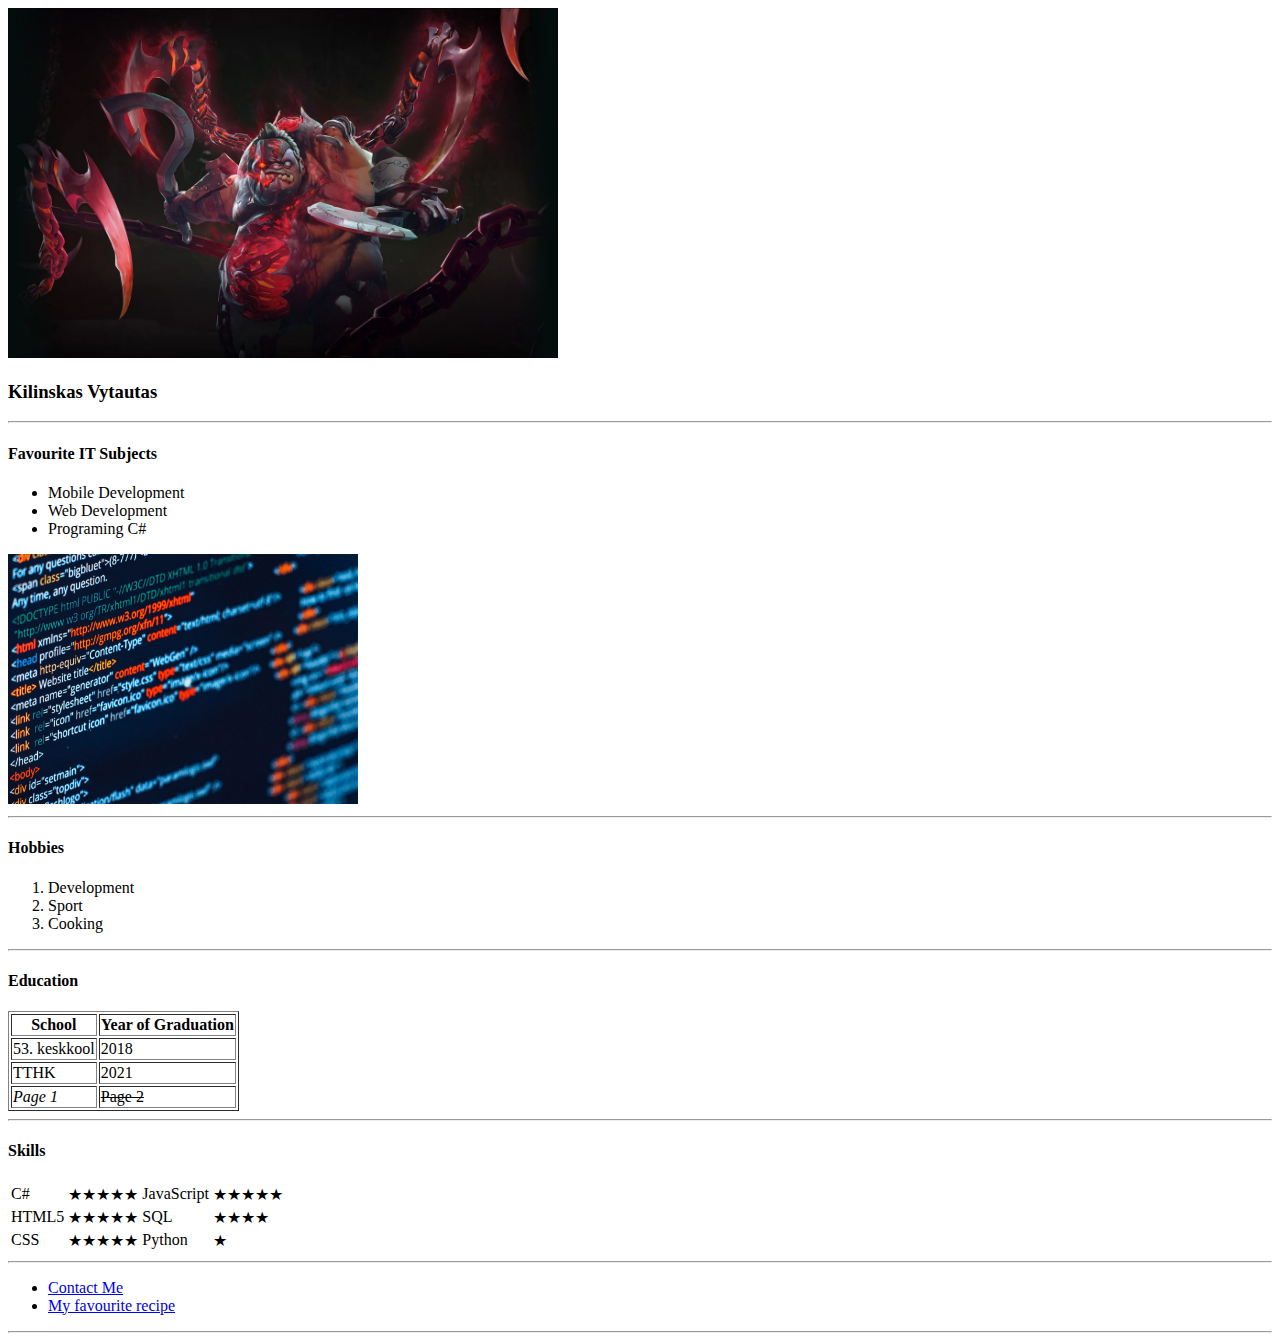
<file: index.html>
<!DOCTYPE html>
<html lang="en">
<head>
    <meta charset="UTF-8">
    <meta name="viewport" content="width=device-width, initial-scale=1.0">
    <meta http-equiv="X-UA-Compatible" content="ie=edge">
    <title>👌-Vytas Kilinskas</title>
</head>
<body>
    <div>
        <img src="img/1200px-Lore_Pudge.jpg" alt="pudge" width="550" height="350">
    </div>
    <!--
        ul - unordered list
        ol - ordered list
        li - list item
        td - table head
        tr - table row
        td - table data
        a - hyperlink
    -->
    <div>
        <h3>Kilinskas Vytautas</h3>
        <hr>
        <h4>Favourite IT Subjects</h4>
        <ul>
            <li>Mobile Development</li>
            <li>Web Development</li>
            <li>Programing C#</li>
        </ul>
    </div>
    <div>
        <img src="img/css.jpg" alt="css" width="350" height="250">
    </div>
    <hr>
    <div>
        <h4>Hobbies</h4>
        <ol>
            <li>Development</li>
            <li>Sport</li>
            <li>Cooking</li>
        </ol>
    </div>
    <hr>
    <div>
        <h4>Education</h4>
        <table border="1">
            <thead>
                <th>School</th>
                <th>Year of Graduation</th>
            </thead>
            <tbody>
                <tr>
                    <td>53. keskkool</td>
                    <td>2018</td>
                </tr>
                <tr>
                    <td>TTHK</td>
                    <td>2021</td>
                </tr>
            </tbody>
            <tfoot>
                <tr>
                    <td><em>Page 1</em></td>
                    <td><s>Page 2</s></td>
                </tr>
            </tfoot>
        </table>
    </div>
    <hr>
    <div>
        <h4>Skills</h4>
        <table>
            <tbody>
                <tr>
                    <td>C#</td>
                    <td>★★★★★</td>
                    <td>JavaScript</td>
                    <td>★★★★★</td>
                </tr>
                <tr>
                    <td>HTML5</td>
                    <td>★★★★★</td>
                    <td>SQL</td>
                    <td>★★★★</td>
                </tr>
                <tr>
                    <td>CSS</td>
                    <td>★★★★★</td>
                    <td>Python</td>
                    <td>★</td>
                </tr>
            </tbody>
        </table>
    </div>
    <hr>
    <div>
        <ul>
            <li>
                <a href="contact.html" target="_blank">Contact Me</a>
            </li>
            <li>
                <a href="recipe.html" target="_blank">My favourite recipe</a>
            </li>
        </ul>
    </div>
    <hr>
</body>
</html>
</file>
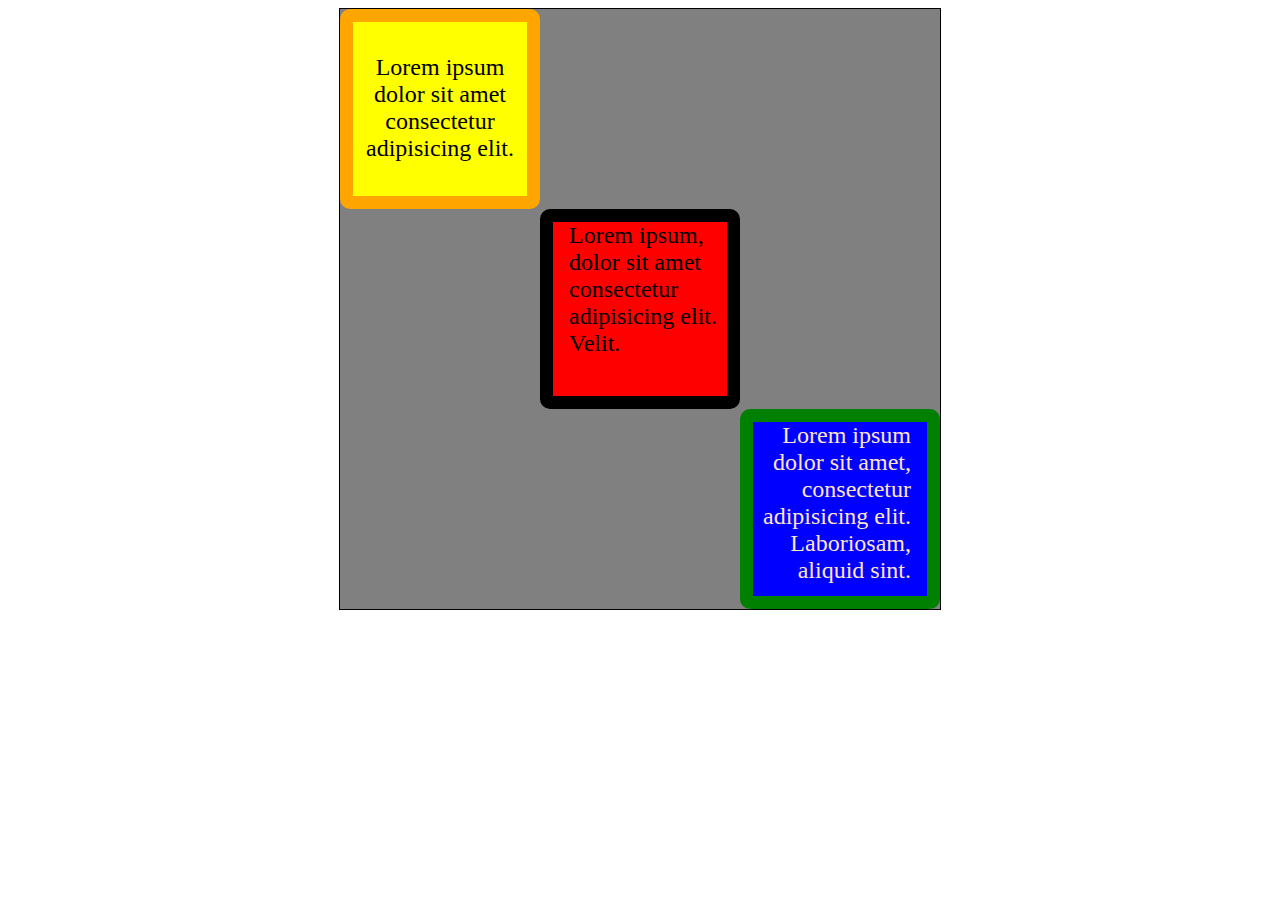
<file: boxmodel.html>
<!DOCTYPE html>
<html lang="en">
<head>
    <meta charset="UTF-8">
    <meta name="viewport" content="width=device-width, initial-scale=1.0">
    <meta http-equiv="X-UA-Compatible" content="ie=edge">
    <link rel="shortcut icon" href="img/favicon.ico">
    <link rel="stylesheet" href="css/style.css">
    <title>Vytas</title>
</head>
<body>
    <div class="main">
        <div class="yellow">Lorem ipsum dolor sit amet consectetur adipisicing elit.</div>
        <div class="red">Lorem ipsum, dolor sit amet consectetur adipisicing elit. Velit.</div>
        <div class="blue">Lorem ipsum dolor sit amet, consectetur adipisicing elit. Laboriosam, aliquid sint.</div>
    </div>
</body>
</html>
</file>
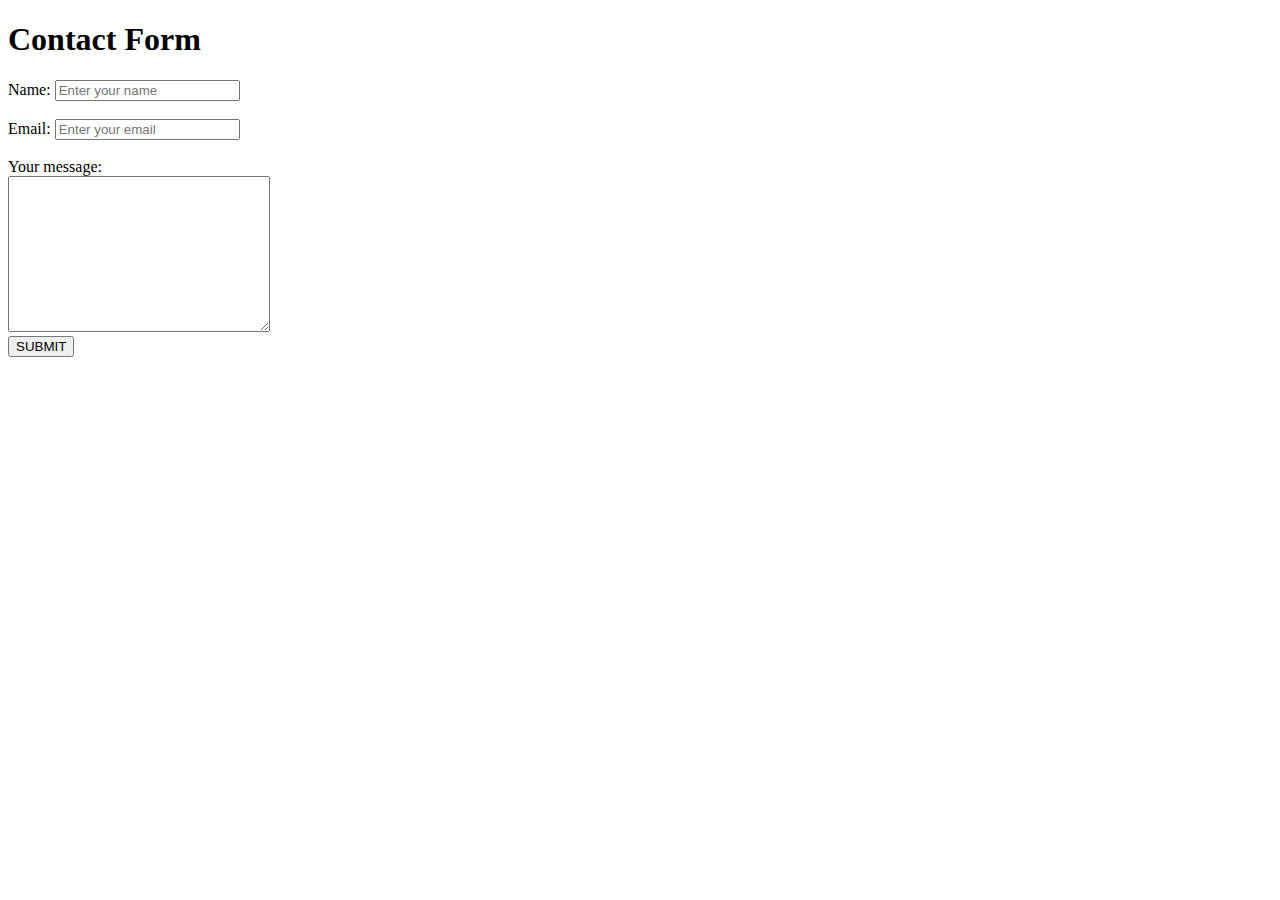
<file: contact.html>
<!DOCTYPE html>
<html lang="en">
<head>
    <meta charset="UTF-8">
    <meta name="viewport" content="width=device-width, initial-scale=1.0">
    <meta http-equiv="X-UA-Compatible" content="ie=edge">
    <title>👌-Contact Form</title>
</head>
<body>
    <h1>Contact Form</h1>
    <form>
        <label for="name">Name: </label>
        <input type="text" placeholder="Enter your name" id="name">
        <br><br>
        <label for="mail">Email: </label>
        <input type="email" placeholder="Enter your email" id="mail">
        <br><br>
        <label>Your message: </label>
        <br>
        <textarea cols="30" rows="10"></textarea>
        <br>
        <input type="submit" value="SUBMIT">
    </form>
</body>
</html>
</file>
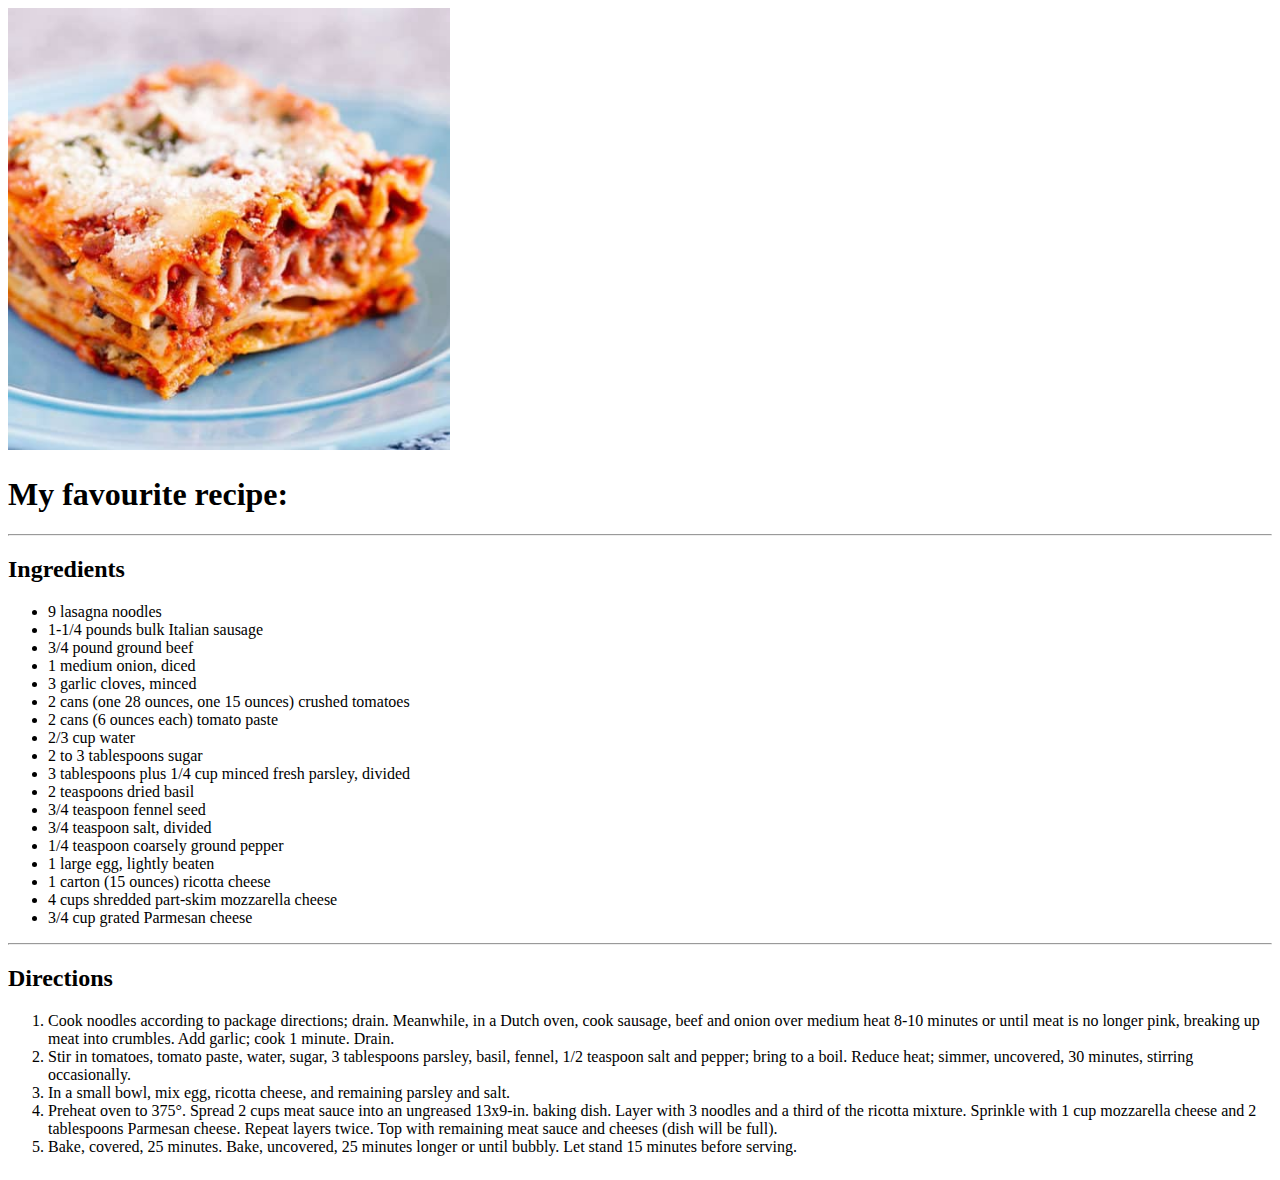
<file: recipe.html>
<!DOCTYPE html>
<html lang="en">
<head>
    <meta charset="UTF-8">
    <meta name="viewport" content="width=device-width, initial-scale=1.0">
    <meta http-equiv="X-UA-Compatible" content="ie=edge">
    <title>👌-Recipe</title>
</head>
<body>
    <img src="img/Best-Lasagna-550-500x500.jpg" alt="Lasagna" style="max-width: 35%;">
    <h1>My favourite recipe:</h1>
    <hr>
    <h2>Ingredients</h2>
    <table>
        <ul>
            <li>9 lasagna noodles</li>
            <li>1-1/4 pounds bulk Italian sausage</li>
            <li>3/4 pound ground beef</li>
            <li>1 medium onion, diced</li>
            <li>3 garlic cloves, minced</li>
            <li>2 cans (one 28 ounces, one 15 ounces) crushed tomatoes</li>
            <li>2 cans (6 ounces each) tomato paste</li>
            <li>2/3 cup water</li>
            <li>2 to 3 tablespoons sugar</li>
            <li>3 tablespoons plus 1/4 cup minced fresh parsley, divided</li>
            <li>2 teaspoons dried basil</li>
            <li>3/4 teaspoon fennel seed</li>
            <li>3/4 teaspoon salt, divided</li>
            <li>1/4 teaspoon coarsely ground pepper</li>
            <li>1 large egg, lightly beaten</li>
            <li>1 carton (15 ounces) ricotta cheese</li>
            <li>4 cups shredded part-skim mozzarella cheese</li>
            <li>3/4 cup grated Parmesan cheese</li>
    </ul>
    <hr>
    <h2>Directions</h2>
    <ol>
        <li>
            Cook noodles according to package directions; drain. Meanwhile, in a Dutch oven, cook sausage, beef and onion over medium heat 8-10 minutes or until meat is no longer pink, breaking up meat into crumbles. Add garlic; cook 1 minute. Drain.
        </li>
        <li>
            Stir in tomatoes, tomato paste, water, sugar, 3 tablespoons parsley, basil, fennel, 1/2 teaspoon salt and pepper; bring to a boil. Reduce heat; simmer, uncovered, 30 minutes, stirring occasionally.
        </li>
        <li>
            In a small bowl, mix egg, ricotta cheese, and remaining parsley and salt.
        </li>
        <li>
            Preheat oven to 375°. Spread 2 cups meat sauce into an ungreased 13x9-in. baking dish. Layer with 3 noodles and a third of the ricotta mixture. Sprinkle with 1 cup mozzarella cheese and 2 tablespoons Parmesan cheese. Repeat layers twice. Top with remaining meat sauce and cheeses (dish will be full).
        </li>
        <li>
            Bake, covered, 25 minutes. Bake, uncovered, 25 minutes longer or until bubbly. Let stand 15 minutes before serving.
        </li>
    </ol>
</body>
</html>
</file>
<file: css/style.css>
.main div{
    width: 200px;
    height: 200px;
    box-sizing: border-box;
    border-radius: 5%;
    font-size: 1.5rem;
}
.main{
    width: 600px;
    height: 600px;
    background-color: gray;
    border: 1pt solid black;
    margin: 0% auto;
}
.red{
    background-color: red;
    border: 10pt solid black;
    padding-left: 1rem;
    margin-left: 200px;
}
.yellow{
    background-color: yellow;
    border: 10pt solid orange;
    text-align: center;
    padding-top: 2rem;
}
.blue{
    background-color: blue;
    border: 10pt solid green;
    color: bisque;
    text-align: right;
    padding-right: 1rem;
    margin-left: 400px;
}
</file>
